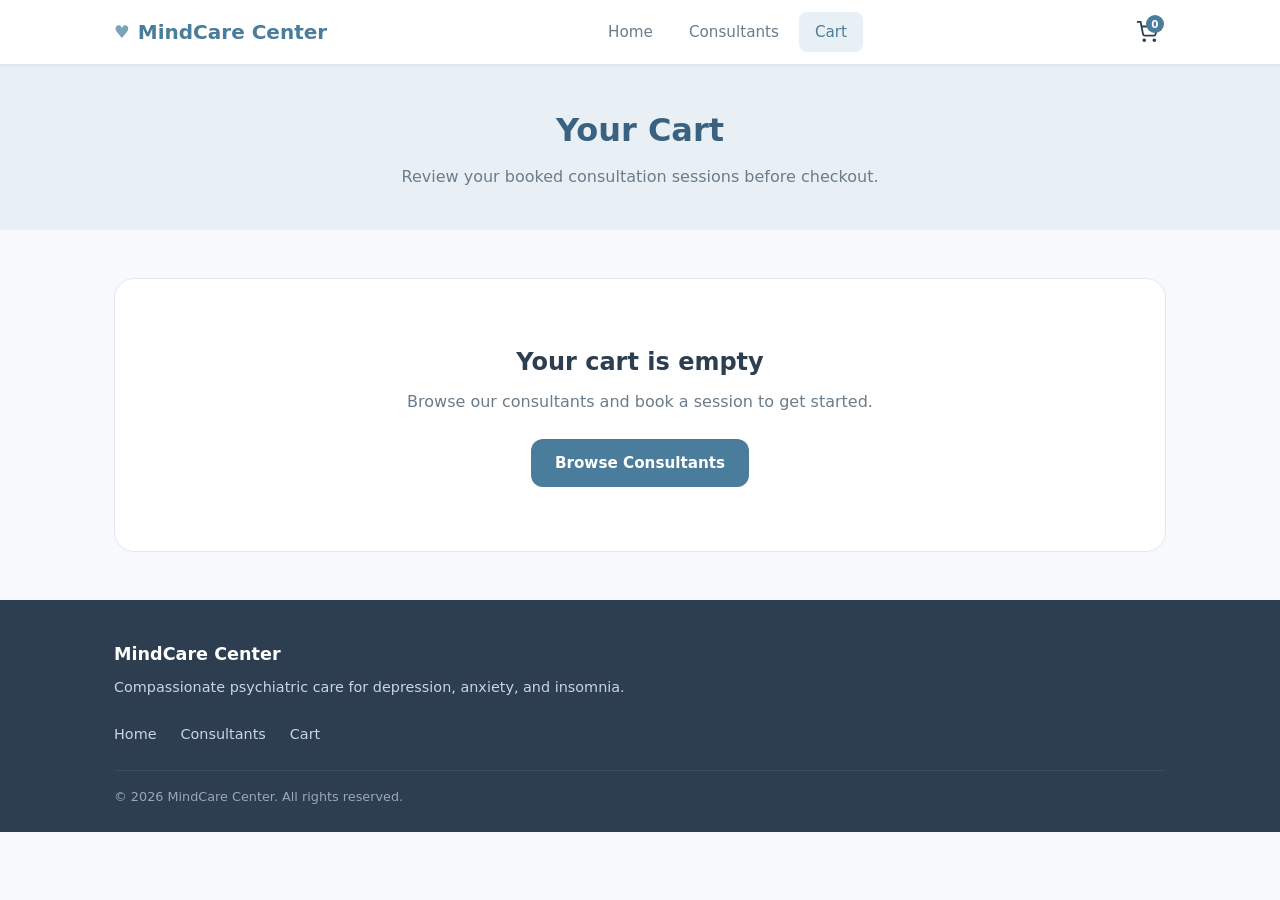
<file: cart.html>
<!DOCTYPE html>
<html lang="en">
<head>
  <meta charset="UTF-8">
  <meta name="viewport" content="width=device-width, initial-scale=1.0">
  <title>Your Cart — MindCare Center</title>
  <link rel="stylesheet" href="styles.css">
</head>
<body>
  <div id="site-header"></div>

  <div class="page-header">
    <div class="container">
      <h1>Your Cart</h1>
      <p>Review your booked consultation sessions before checkout.</p>
    </div>
  </div>

  <section class="cart-page">
    <div class="container" id="cart-content"></div>
  </section>

  <div id="site-footer"></div>

  <script src="data.js"></script>
  <script src="cart.js"></script>
  <script src="main.js"></script>
  <script>
    initPage('cart');

    function renderCart() {
      const cart = getCart();
      const container = document.getElementById('cart-content');

      if (cart.length === 0) {
        container.innerHTML = `
          <div class="cart-empty">
            <h2>Your cart is empty</h2>
            <p>Browse our consultants and book a session to get started.</p>
            <a href="consultants.html" class="btn btn-primary">Browse Consultants</a>
          </div>
        `;
        return;
      }

      const total = getCartTotal();
      container.innerHTML = `
        <div class="cart-items">
          ${cart.map(item => `
            <div class="cart-item" data-id="${item.id}">
              <img src="${item.image}" alt="${item.consultantName}" class="cart-item-img">
              <div class="cart-item-info">
                <h3>${item.consultantName}</h3>
                <p>${item.specialty} · ${item.duration}</p>
                <p>📅 ${formatDate(item.date)} at ${item.time}</p>
              </div>
              <div class="cart-item-price">${formatPrice(item.price)}</div>
              <button class="btn btn-danger remove-btn" data-id="${item.id}">Remove</button>
            </div>
          `).join('')}
        </div>
        <div class="cart-summary">
          <h3>Order Summary</h3>
          <div class="summary-row">
            <span>Subtotal (${cart.length} session${cart.length > 1 ? 's' : ''})</span>
            <span>${formatPrice(total)}</span>
          </div>
          <div class="summary-row">
            <span>Service fee</span>
            <span>$0.00</span>
          </div>
          <div class="summary-row total">
            <span>Total</span>
            <span>${formatPrice(total)}</span>
          </div>
          <a href="checkout.html" class="btn btn-primary btn-block" style="margin-top: 1rem;">Proceed to Checkout</a>
        </div>
      `;

      document.querySelectorAll('.remove-btn').forEach(btn => {
        btn.addEventListener('click', () => {
          removeFromCart(btn.dataset.id);
          renderCart();
          showToast('Session removed from cart.');
        });
      });
    }

    function formatDate(dateStr) {
      const d = new Date(dateStr + 'T00:00:00');
      return d.toLocaleDateString('en-US', { weekday: 'short', month: 'short', day: 'numeric', year: 'numeric' });
    }

    renderCart();
  </script>
</body>
</html>
</file>
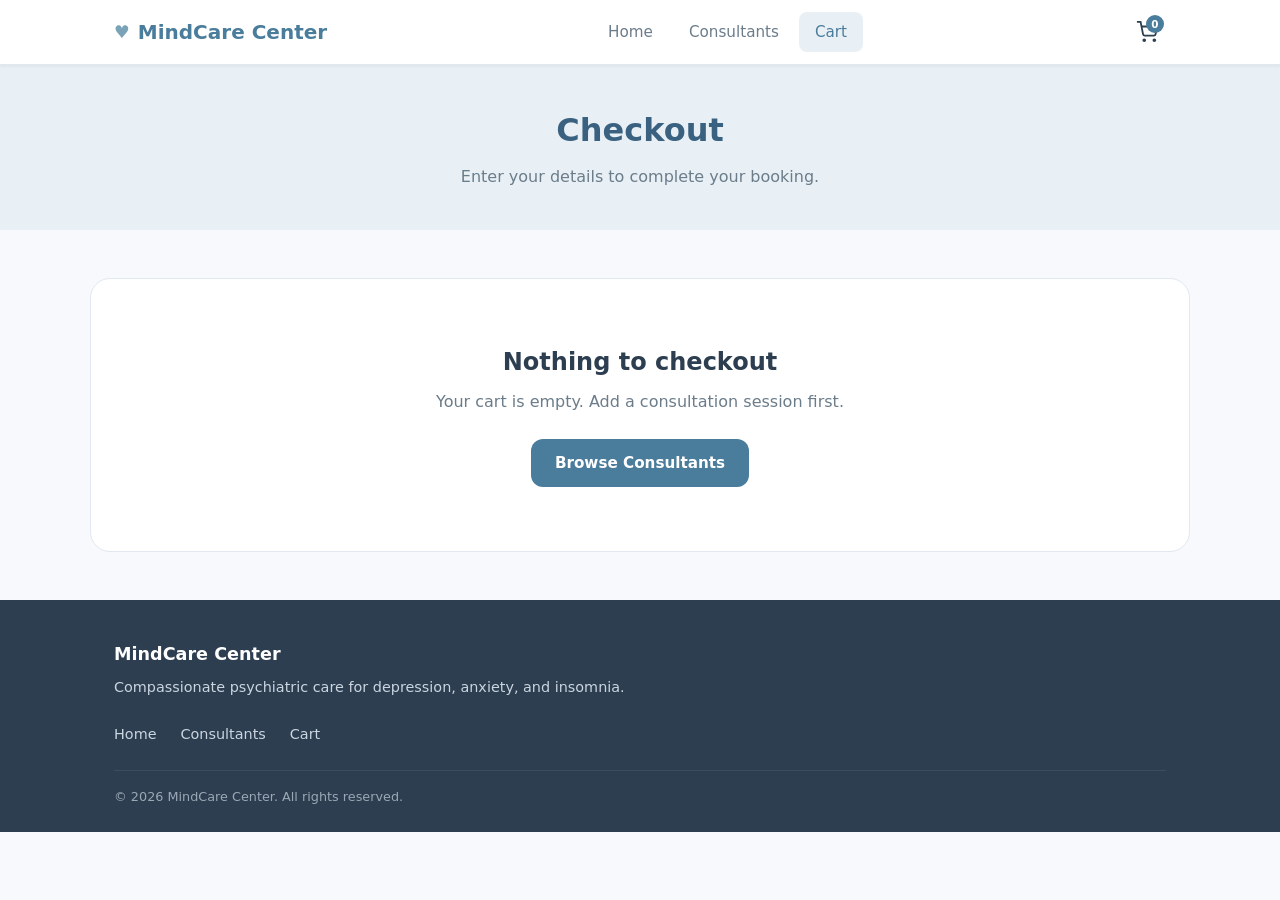
<file: checkout.html>
<!DOCTYPE html>
<html lang="en">
<head>
  <meta charset="UTF-8">
  <meta name="viewport" content="width=device-width, initial-scale=1.0">
  <title>Checkout — MindCare Center</title>
  <link rel="stylesheet" href="styles.css">
</head>
<body>
  <div id="site-header"></div>

  <div class="page-header">
    <div class="container">
      <h1>Checkout</h1>
      <p>Enter your details to complete your booking.</p>
    </div>
  </div>

  <div class="container checkout-grid" id="checkout-content"></div>

  <div id="site-footer"></div>

  <script src="data.js"></script>
  <script src="cart.js"></script>
  <script src="main.js"></script>
  <script>
    initPage('cart');

    const cart = getCart();
    const container = document.getElementById('checkout-content');

    if (cart.length === 0) {
      container.innerHTML = `
        <div class="cart-empty" style="grid-column: 1 / -1;">
          <h2>Nothing to checkout</h2>
          <p>Your cart is empty. Add a consultation session first.</p>
          <a href="consultants.html" class="btn btn-primary">Browse Consultants</a>
        </div>
      `;
    } else {
      const total = getCartTotal();
      container.innerHTML = `
        <form class="checkout-form" id="checkout-form">
          <h2>Your Information</h2>
          <div class="form-row">
            <div class="form-group">
              <label for="first-name">First Name</label>
              <input type="text" id="first-name" required placeholder="John">
            </div>
            <div class="form-group">
              <label for="last-name">Last Name</label>
              <input type="text" id="last-name" required placeholder="Doe">
            </div>
          </div>
          <div class="form-group">
            <label for="email">Email Address</label>
            <input type="email" id="email" required placeholder="john@example.com">
          </div>
          <div class="form-group">
            <label for="phone">Phone Number</label>
            <input type="tel" id="phone" required placeholder="+1 (555) 000-0000">
          </div>
          <div class="form-group">
            <label for="notes">Notes for your consultant (optional)</label>
            <input type="text" id="notes" placeholder="Brief description of your concerns">
          </div>
          <button type="submit" class="btn btn-primary btn-block">Continue to Payment</button>
        </form>

        <div class="order-summary">
          <h3>Order Summary</h3>
          ${cart.map(item => `
            <div class="summary-item">
              <span>${item.consultantName}<br><small style="color: var(--color-text-muted);">${item.date} · ${item.time}</small></span>
              <span>${formatPrice(item.price)}</span>
            </div>
          `).join('')}
          <div class="summary-row total" style="margin-top: 1rem;">
            <span>Total</span>
            <span>${formatPrice(total)}</span>
          </div>
        </div>
      `;

      document.getElementById('checkout-form').addEventListener('submit', function(e) {
        e.preventDefault();
        const checkoutData = {
          firstName: document.getElementById('first-name').value,
          lastName: document.getElementById('last-name').value,
          email: document.getElementById('email').value,
          phone: document.getElementById('phone').value,
          notes: document.getElementById('notes').value
        };
        sessionStorage.setItem('mindcare_checkout', JSON.stringify(checkoutData));
        window.location.href = 'payment.html';
      });
    }
  </script>
</body>
</html>
</file>
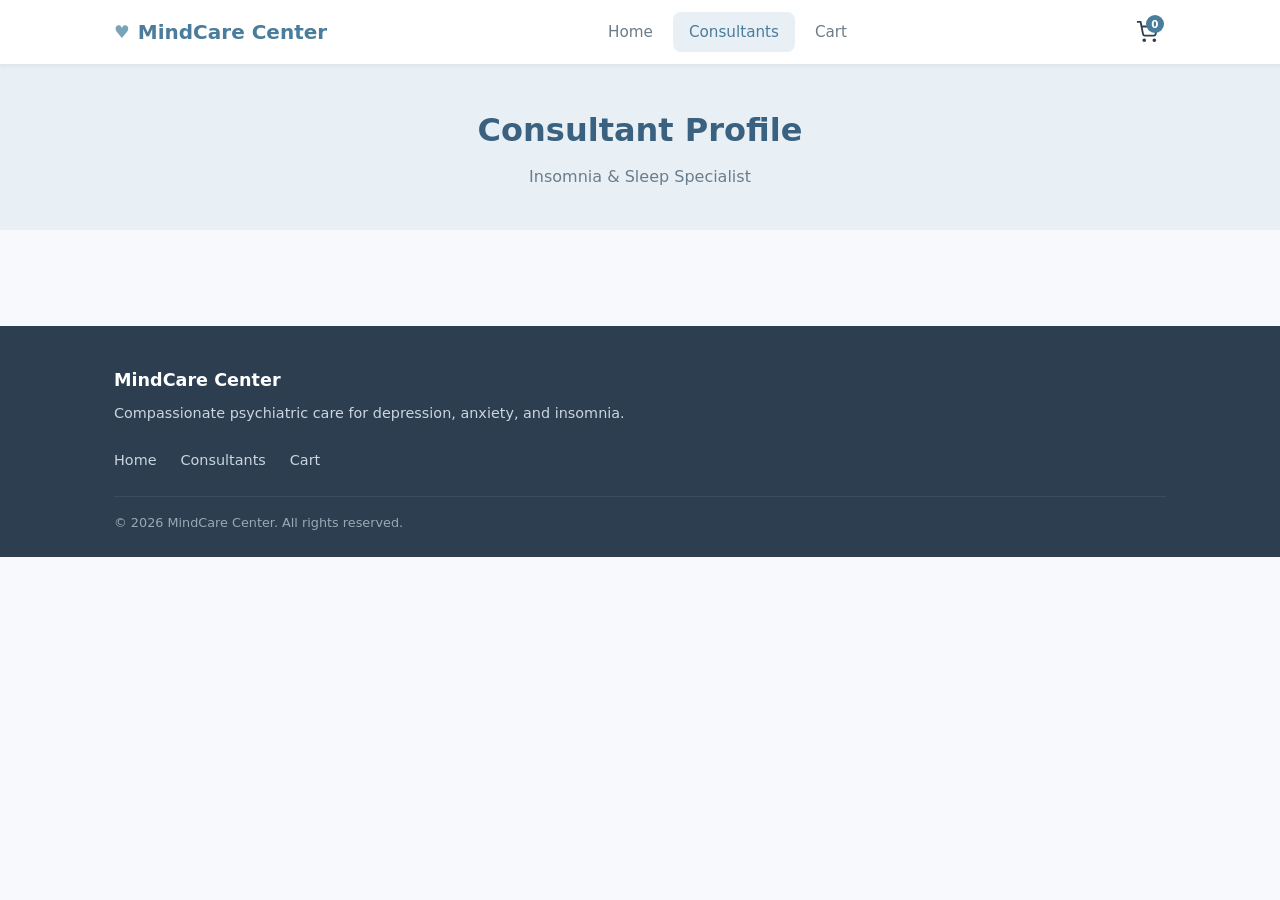
<file: consultant-emily.html>
<!DOCTYPE html>
<html lang="en">
<head>
  <meta charset="UTF-8">
  <meta name="viewport" content="width=device-width, initial-scale=1.0">
  <title>Dr. Emily Watson — MindCare Center</title>
  <link rel="stylesheet" href="styles.css">
</head>
<body>
  <div id="site-header"></div>

  <div class="page-header">
    <div class="container">
      <h1>Consultant Profile</h1>
      <p>Insomnia & Sleep Specialist</p>
    </div>
  </div>

  <section class="consultant-detail">
    <div class="container" id="consultant-content"></div>
  </section>

  <div id="site-footer"></div>

  <script src="data.js"></script>
  <script src="cart.js"></script>
  <script src="main.js"></script>
  <script>
    initPage('consultants');
    renderConsultantPage('dr-emily-watson');
  </script>
</body>
</html>
</file>
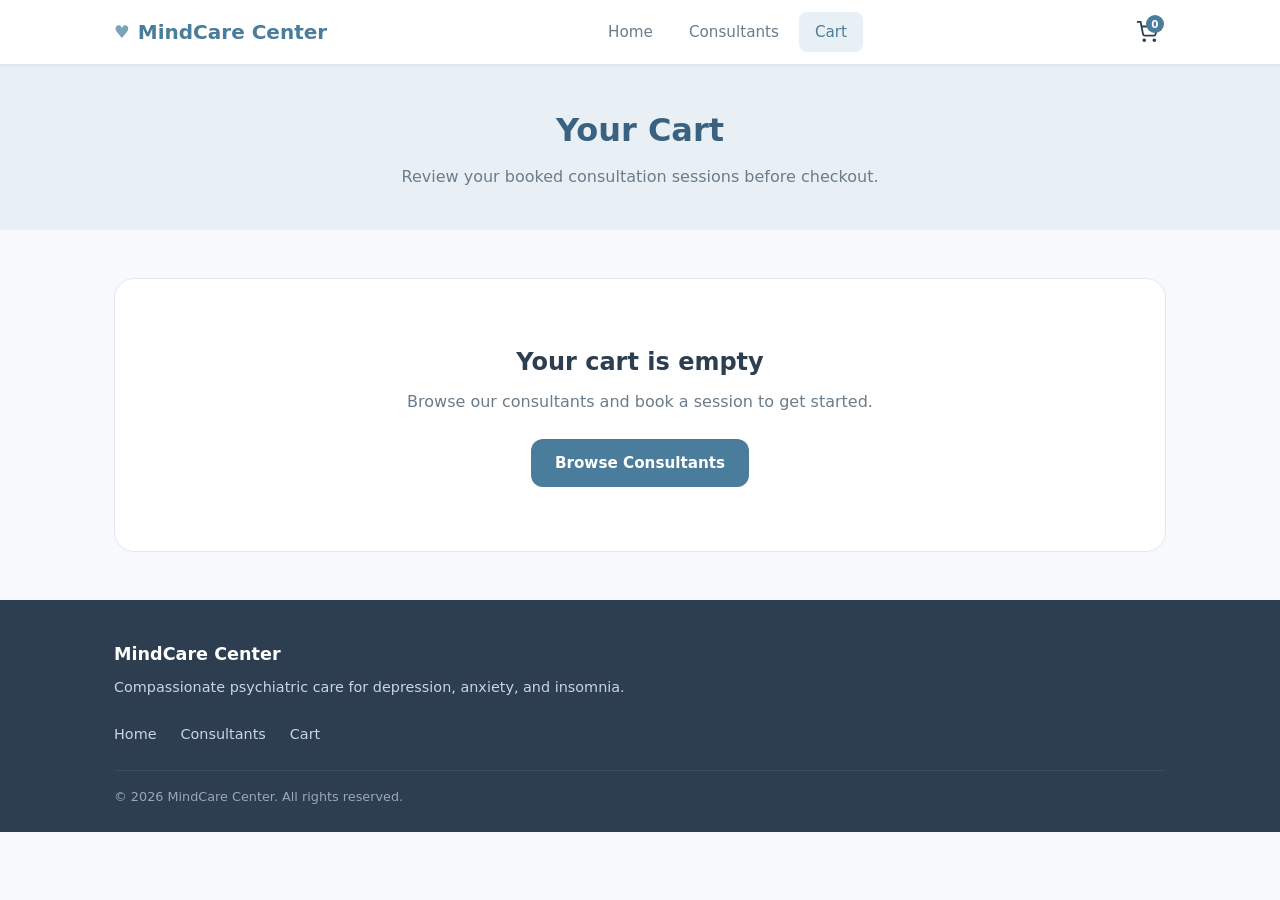
<file: payment.html>
<!DOCTYPE html>
<html lang="en">
<head>
  <meta charset="UTF-8">
  <meta name="viewport" content="width=device-width, initial-scale=1.0">
  <title>Payment — MindCare Center</title>
  <link rel="stylesheet" href="styles.css">
</head>
<body>
  <div id="site-header"></div>

  <div class="page-header">
    <div class="container">
      <h1>Payment</h1>
      <p>Complete your booking with a secure payment.</p>
    </div>
  </div>

  <section class="payment-page">
    <div class="container" id="payment-content"></div>
  </section>

  <div id="site-footer"></div>

  <script src="data.js"></script>
  <script src="cart.js"></script>
  <script src="main.js"></script>
  <script>
    initPage('cart');

    const cart = getCart();
    const checkout = JSON.parse(sessionStorage.getItem('mindcare_checkout') || 'null');
    const container = document.getElementById('payment-content');

    if (cart.length === 0 || !checkout) {
      window.location.href = cart.length === 0 ? 'cart.html' : 'checkout.html';
    } else {
      const total = getCartTotal();
      const orderId = 'MC-' + Date.now().toString(36).toUpperCase();

      container.innerHTML = `
        <div class="demo-notice">
          <strong>Demo Payment Gateway</strong> — This is a simulated checkout for demonstration. No real charges will be made. For production, integrate Stripe, PayPal, or your preferred payment provider.
        </div>

        <div class="payment-grid">
          <form class="payment-form" id="payment-form">
            <h2>Payment Details</h2>
            <p>Pay securely for your consultation session${cart.length > 1 ? 's' : ''}.</p>

            <div class="payment-methods">
              <div class="payment-method active" data-method="card">💳 Credit Card</div>
              <div class="payment-method" data-method="paypal">🅿️ PayPal</div>
            </div>

            <div id="card-fields">
              <div class="form-group">
                <label for="card-name">Name on Card</label>
                <input type="text" id="card-name" required placeholder="John Doe">
              </div>
              <div class="form-group card-input-group">
                <label for="card-number">Card Number</label>
                <input type="text" id="card-number" required placeholder="4242 4242 4242 4242" maxlength="19">
                <div class="card-icons">VISA MC</div>
              </div>
              <div class="form-row">
                <div class="form-group">
                  <label for="card-expiry">Expiry Date</label>
                  <input type="text" id="card-expiry" required placeholder="MM/YY" maxlength="5">
                </div>
                <div class="form-group">
                  <label for="card-cvc">CVC</label>
                  <input type="text" id="card-cvc" required placeholder="123" maxlength="4">
                </div>
              </div>
            </div>

            <div id="paypal-fields" hidden>
              <p style="color: var(--color-text-muted); font-size: 0.9rem; padding: 1rem; background: var(--color-primary-light); border-radius: 8px;">
                You will be redirected to PayPal to complete your payment securely.
              </p>
            </div>

            <div class="secure-badge">
              🔒 256-bit SSL encrypted · PCI compliant
            </div>

            <button type="submit" class="btn btn-primary btn-block btn-lg" style="margin-top: 1.5rem;">
              Pay ${formatPrice(total)}
            </button>
          </form>

          <div class="payment-summary">
            <h3>Order Details</h3>
            <p style="font-size: 0.85rem; color: var(--color-text-muted); margin-bottom: 1rem;">Order #${orderId}</p>
            <p style="font-size: 0.9rem; margin-bottom: 1rem;"><strong>${checkout.firstName} ${checkout.lastName}</strong><br>${checkout.email}</p>
            ${cart.map(item => `
              <div class="summary-item">
                <span>${item.consultantName}<br><small style="color: var(--color-text-muted);">${item.date} · ${item.time}</small></span>
                <span>${formatPrice(item.price)}</span>
              </div>
            `).join('')}
            <div class="summary-row total" style="margin-top: 1rem;">
              <span>Total Due</span>
              <span>${formatPrice(total)}</span>
            </div>
          </div>
        </div>
      `;

      document.querySelectorAll('.payment-method').forEach(el => {
        el.addEventListener('click', () => {
          document.querySelectorAll('.payment-method').forEach(m => m.classList.remove('active'));
          el.classList.add('active');
          const method = el.dataset.method;
          document.getElementById('card-fields').hidden = method !== 'card';
          document.getElementById('paypal-fields').hidden = method !== 'paypal';
        });
      });

      document.getElementById('card-number').addEventListener('input', function(e) {
        let val = e.target.value.replace(/\D/g, '').substring(0, 16);
        e.target.value = val.replace(/(.{4})/g, '$1 ').trim();
      });

      document.getElementById('card-expiry').addEventListener('input', function(e) {
        let val = e.target.value.replace(/\D/g, '').substring(0, 4);
        if (val.length >= 2) val = val.substring(0, 2) + '/' + val.substring(2);
        e.target.value = val;
      });

      document.getElementById('payment-form').addEventListener('submit', function(e) {
        e.preventDefault();
        const btn = e.target.querySelector('button[type="submit"]');
        btn.textContent = 'Processing...';
        btn.disabled = true;

        setTimeout(() => {
          clearCart();
          sessionStorage.removeItem('mindcare_checkout');
          container.innerHTML = `
            <div class="payment-success">
              <div class="success-icon">✓</div>
              <h2>Payment Successful!</h2>
              <p>Thank you, ${checkout.firstName}! Your consultation${cart.length > 1 ? 's have' : ' has'} been booked. A confirmation email will be sent to <strong>${checkout.email}</strong>.</p>
              <p style="font-size: 0.85rem; color: var(--color-text-muted);">Order #${orderId}</p>
              <a href="index.html" class="btn btn-primary">Return to Home</a>
              <a href="consultants.html" class="btn btn-outline" style="margin-left: 0.5rem;">Book Another Session</a>
            </div>
          `;
        }, 2000);
      });
    }
  </script>
</body>
</html>
</file>
<file: styles.css>
:root {
  --color-bg: #f7f9fc;
  --color-surface: #ffffff;
  --color-primary: #4a7c9b;
  --color-primary-dark: #3a6280;
  --color-primary-light: #e8f0f5;
  --color-accent: #7ba3b8;
  --color-text: #2c3e50;
  --color-text-muted: #6b7c8a;
  --color-border: #e2e8f0;
  --color-success: #3d8b6e;
  --color-error: #c0392b;
  --color-warning: #d4a017;
  --shadow-sm: 0 1px 3px rgba(44, 62, 80, 0.08);
  --shadow-md: 0 4px 16px rgba(44, 62, 80, 0.1);
  --shadow-lg: 0 8px 32px rgba(44, 62, 80, 0.12);
  --radius: 12px;
  --radius-lg: 20px;
  --font: 'Segoe UI', system-ui, -apple-system, sans-serif;
}

*, *::before, *::after {
  box-sizing: border-box;
  margin: 0;
  padding: 0;
}

html {
  scroll-behavior: smooth;
}

body {
  font-family: var(--font);
  background: var(--color-bg);
  color: var(--color-text);
  line-height: 1.6;
  min-height: 100vh;
  display: flex;
  flex-direction: column;
}

.container {
  width: 100%;
  max-width: 1100px;
  margin: 0 auto;
  padding: 0 1.5rem;
}

/* Header */
.site-header {
  background: var(--color-surface);
  border-bottom: 1px solid var(--color-border);
  position: sticky;
  top: 0;
  z-index: 100;
  box-shadow: var(--shadow-sm);
}

.header-inner {
  display: flex;
  align-items: center;
  justify-content: space-between;
  height: 64px;
}

.logo {
  display: flex;
  align-items: center;
  gap: 0.5rem;
  font-size: 1.25rem;
  font-weight: 700;
  color: var(--color-primary);
  text-decoration: none;
}

.logo-icon {
  color: var(--color-accent);
  font-size: 1.1rem;
}

.main-nav {
  display: flex;
  gap: 0.25rem;
}

.nav-link {
  padding: 0.5rem 1rem;
  border-radius: 8px;
  text-decoration: none;
  color: var(--color-text-muted);
  font-weight: 500;
  font-size: 0.95rem;
  transition: background 0.2s, color 0.2s;
}

.nav-link:hover,
.nav-link.active {
  background: var(--color-primary-light);
  color: var(--color-primary);
}

.cart-link {
  position: relative;
  display: flex;
  align-items: center;
  padding: 0.5rem;
  color: var(--color-text);
  text-decoration: none;
  border-radius: 8px;
  transition: background 0.2s;
}

.cart-link:hover {
  background: var(--color-primary-light);
}

.cart-badge {
  position: absolute;
  top: 2px;
  right: 2px;
  background: var(--color-primary);
  color: white;
  font-size: 0.65rem;
  font-weight: 700;
  min-width: 18px;
  height: 18px;
  border-radius: 50%;
  display: flex;
  align-items: center;
  justify-content: center;
}

/* Footer */
.site-footer {
  background: var(--color-text);
  color: #cbd5e0;
  margin-top: auto;
  padding: 2.5rem 0 1.5rem;
}

.footer-inner {
  display: grid;
  gap: 1.5rem;
}

.footer-brand strong {
  color: white;
  font-size: 1.1rem;
}

.footer-brand p {
  margin-top: 0.5rem;
  font-size: 0.9rem;
}

.footer-links {
  display: flex;
  gap: 1.5rem;
}

.footer-links a {
  color: #cbd5e0;
  text-decoration: none;
  font-size: 0.9rem;
}

.footer-links a:hover {
  color: white;
}

.footer-copy {
  font-size: 0.8rem;
  opacity: 0.7;
  border-top: 1px solid rgba(255,255,255,0.1);
  padding-top: 1rem;
}

/* Buttons */
.btn {
  display: inline-flex;
  align-items: center;
  justify-content: center;
  gap: 0.5rem;
  padding: 0.75rem 1.5rem;
  border: none;
  border-radius: var(--radius);
  font-family: var(--font);
  font-size: 0.95rem;
  font-weight: 600;
  cursor: pointer;
  text-decoration: none;
  transition: background 0.2s, transform 0.15s, box-shadow 0.2s;
}

.btn:active {
  transform: scale(0.98);
}

.btn-primary {
  background: var(--color-primary);
  color: white;
}

.btn-primary:hover {
  background: var(--color-primary-dark);
  box-shadow: var(--shadow-md);
}

.btn-outline {
  background: transparent;
  color: var(--color-primary);
  border: 2px solid var(--color-primary);
}

.btn-outline:hover {
  background: var(--color-primary-light);
}

.btn-lg {
  padding: 1rem 2rem;
  font-size: 1rem;
}

.btn-block {
  width: 100%;
}

.btn-danger {
  background: transparent;
  color: var(--color-error);
  border: 1px solid var(--color-error);
  padding: 0.4rem 0.8rem;
  font-size: 0.85rem;
}

.btn-danger:hover {
  background: #fdf0ef;
}

/* Hero */
.hero {
  background: linear-gradient(135deg, var(--color-primary) 0%, #5a9ab8 50%, var(--color-accent) 100%);
  color: white;
  padding: 5rem 0;
  text-align: center;
}

.hero h1 {
  font-size: clamp(2rem, 5vw, 3rem);
  font-weight: 700;
  margin-bottom: 1rem;
  line-height: 1.2;
}

.hero p {
  font-size: 1.15rem;
  opacity: 0.92;
  max-width: 560px;
  margin: 0 auto 2rem;
}

.hero-actions {
  display: flex;
  gap: 1rem;
  justify-content: center;
  flex-wrap: wrap;
}

.hero .btn-outline {
  border-color: white;
  color: white;
}

.hero .btn-outline:hover {
  background: rgba(255,255,255,0.15);
}

/* Sections */
.section {
  padding: 4rem 0;
}

.section-title {
  text-align: center;
  font-size: 1.75rem;
  margin-bottom: 0.5rem;
}

.section-subtitle {
  text-align: center;
  color: var(--color-text-muted);
  margin-bottom: 2.5rem;
  max-width: 520px;
  margin-left: auto;
  margin-right: auto;
}

/* Cards grid */
.cards-grid {
  display: grid;
  grid-template-columns: repeat(auto-fit, minmax(280px, 1fr));
  gap: 1.5rem;
}

.card {
  background: var(--color-surface);
  border-radius: var(--radius-lg);
  box-shadow: var(--shadow-sm);
  border: 1px solid var(--color-border);
  overflow: hidden;
  transition: box-shadow 0.2s, transform 0.2s;
}

.card:hover {
  box-shadow: var(--shadow-md);
  transform: translateY(-2px);
}

.card-img {
  width: 100%;
  height: 200px;
  object-fit: cover;
}

.card-body {
  padding: 1.5rem;
}

.card-tag {
  display: inline-block;
  background: var(--color-primary-light);
  color: var(--color-primary);
  font-size: 0.75rem;
  font-weight: 600;
  padding: 0.25rem 0.75rem;
  border-radius: 20px;
  margin-bottom: 0.75rem;
}

.card-body h3 {
  font-size: 1.15rem;
  margin-bottom: 0.25rem;
}

.card-body .card-title-sub {
  color: var(--color-text-muted);
  font-size: 0.85rem;
  margin-bottom: 0.75rem;
}

.card-body p {
  color: var(--color-text-muted);
  font-size: 0.9rem;
  margin-bottom: 1rem;
}

.card-footer {
  display: flex;
  align-items: center;
  justify-content: space-between;
}

.price {
  font-size: 1.25rem;
  font-weight: 700;
  color: var(--color-primary);
}

.price span {
  font-size: 0.8rem;
  font-weight: 400;
  color: var(--color-text-muted);
}

/* Features */
.features-grid {
  display: grid;
  grid-template-columns: repeat(auto-fit, minmax(240px, 1fr));
  gap: 1.5rem;
}

.feature {
  text-align: center;
  padding: 2rem 1.5rem;
  background: var(--color-surface);
  border-radius: var(--radius-lg);
  border: 1px solid var(--color-border);
}

.feature-icon {
  font-size: 2rem;
  margin-bottom: 1rem;
}

.feature h3 {
  font-size: 1.05rem;
  margin-bottom: 0.5rem;
}

.feature p {
  color: var(--color-text-muted);
  font-size: 0.9rem;
}

/* Page header */
.page-header {
  background: var(--color-primary-light);
  padding: 2.5rem 0;
  text-align: center;
}

.page-header h1 {
  font-size: 2rem;
  color: var(--color-primary-dark);
}

.page-header p {
  color: var(--color-text-muted);
  margin-top: 0.5rem;
}

/* Consultant detail */
.consultant-detail {
  padding: 3rem 0;
}

.detail-grid {
  display: grid;
  grid-template-columns: 1fr 1.2fr;
  gap: 2.5rem;
  align-items: start;
}

.detail-photo {
  width: 100%;
  border-radius: var(--radius-lg);
  box-shadow: var(--shadow-md);
}

.detail-info h2 {
  font-size: 1.75rem;
  margin-bottom: 0.25rem;
}

.detail-title {
  color: var(--color-primary);
  font-weight: 600;
  margin-bottom: 1rem;
}

.detail-bio {
  color: var(--color-text-muted);
  margin-bottom: 1.5rem;
}

.detail-section {
  margin-bottom: 1.5rem;
}

.detail-section h3 {
  font-size: 1rem;
  margin-bottom: 0.5rem;
  color: var(--color-primary-dark);
}

.detail-section ul {
  list-style: none;
  padding: 0;
}

.detail-section li {
  padding: 0.35rem 0;
  color: var(--color-text-muted);
  font-size: 0.9rem;
}

.detail-section li::before {
  content: "✓ ";
  color: var(--color-success);
  font-weight: 700;
}

/* Booking form */
.booking-panel {
  background: var(--color-surface);
  border: 1px solid var(--color-border);
  border-radius: var(--radius-lg);
  padding: 2rem;
  box-shadow: var(--shadow-sm);
  margin-top: 2rem;
}

.booking-panel h3 {
  font-size: 1.25rem;
  margin-bottom: 1.5rem;
}

.form-group {
  margin-bottom: 1.25rem;
}

.form-group label {
  display: block;
  font-weight: 600;
  font-size: 0.9rem;
  margin-bottom: 0.4rem;
}

.form-group input,
.form-group select {
  width: 100%;
  padding: 0.75rem 1rem;
  border: 1px solid var(--color-border);
  border-radius: 8px;
  font-family: var(--font);
  font-size: 0.95rem;
  transition: border-color 0.2s;
}

.form-group input:focus,
.form-group select:focus {
  outline: none;
  border-color: var(--color-primary);
  box-shadow: 0 0 0 3px rgba(74, 124, 155, 0.15);
}

.form-row {
  display: grid;
  grid-template-columns: 1fr 1fr;
  gap: 1rem;
}

.booking-price {
  display: flex;
  justify-content: space-between;
  align-items: center;
  padding: 1rem 0;
  border-top: 1px solid var(--color-border);
  margin-top: 0.5rem;
  margin-bottom: 1rem;
}

/* Cart */
.cart-page {
  padding: 3rem 0;
}

.cart-empty {
  text-align: center;
  padding: 4rem 2rem;
  background: var(--color-surface);
  border-radius: var(--radius-lg);
  border: 1px solid var(--color-border);
}

.cart-empty h2 {
  margin-bottom: 0.5rem;
}

.cart-empty p {
  color: var(--color-text-muted);
  margin-bottom: 1.5rem;
}

.cart-items {
  display: flex;
  flex-direction: column;
  gap: 1rem;
  margin-bottom: 2rem;
}

.cart-item {
  display: grid;
  grid-template-columns: 80px 1fr auto auto;
  gap: 1.25rem;
  align-items: center;
  background: var(--color-surface);
  border: 1px solid var(--color-border);
  border-radius: var(--radius);
  padding: 1.25rem;
}

.cart-item-img {
  width: 80px;
  height: 80px;
  border-radius: 8px;
  object-fit: cover;
}

.cart-item-info h3 {
  font-size: 1rem;
}

.cart-item-info p {
  font-size: 0.85rem;
  color: var(--color-text-muted);
}

.cart-item-price {
  font-weight: 700;
  font-size: 1.1rem;
  color: var(--color-primary);
}

.cart-summary {
  background: var(--color-surface);
  border: 1px solid var(--color-border);
  border-radius: var(--radius-lg);
  padding: 1.5rem;
  max-width: 400px;
  margin-left: auto;
}

.cart-summary h3 {
  margin-bottom: 1rem;
}

.summary-row {
  display: flex;
  justify-content: space-between;
  padding: 0.5rem 0;
  font-size: 0.95rem;
}

.summary-row.total {
  border-top: 2px solid var(--color-border);
  margin-top: 0.5rem;
  padding-top: 1rem;
  font-weight: 700;
  font-size: 1.15rem;
}

/* Checkout */
.checkout-grid {
  display: grid;
  grid-template-columns: 1.5fr 1fr;
  gap: 2rem;
  padding: 3rem 0;
}

.checkout-form {
  background: var(--color-surface);
  border: 1px solid var(--color-border);
  border-radius: var(--radius-lg);
  padding: 2rem;
}

.checkout-form h2 {
  font-size: 1.25rem;
  margin-bottom: 1.5rem;
}

.order-summary {
  background: var(--color-surface);
  border: 1px solid var(--color-border);
  border-radius: var(--radius-lg);
  padding: 1.5rem;
  height: fit-content;
  position: sticky;
  top: 80px;
}

.order-summary h3 {
  margin-bottom: 1rem;
}

.summary-item {
  display: flex;
  justify-content: space-between;
  padding: 0.6rem 0;
  border-bottom: 1px solid var(--color-border);
  font-size: 0.9rem;
}

.summary-item:last-of-type {
  border-bottom: none;
}

/* Payment */
.payment-page {
  padding: 3rem 0;
}

.payment-grid {
  display: grid;
  grid-template-columns: 1.2fr 1fr;
  gap: 2rem;
  max-width: 900px;
  margin: 0 auto;
}

.payment-form {
  background: var(--color-surface);
  border: 1px solid var(--color-border);
  border-radius: var(--radius-lg);
  padding: 2rem;
}

.payment-form h2 {
  font-size: 1.25rem;
  margin-bottom: 0.5rem;
}

.payment-form > p {
  color: var(--color-text-muted);
  font-size: 0.9rem;
  margin-bottom: 1.5rem;
}

.payment-methods {
  display: flex;
  gap: 0.75rem;
  margin-bottom: 1.5rem;
}

.payment-method {
  flex: 1;
  padding: 0.75rem;
  border: 2px solid var(--color-border);
  border-radius: 8px;
  text-align: center;
  cursor: pointer;
  font-size: 0.85rem;
  font-weight: 600;
  transition: border-color 0.2s, background 0.2s;
}

.payment-method.active {
  border-color: var(--color-primary);
  background: var(--color-primary-light);
  color: var(--color-primary);
}

.card-input-group {
  position: relative;
}

.card-icons {
  position: absolute;
  right: 12px;
  top: 50%;
  transform: translateY(-50%);
  display: flex;
  gap: 4px;
  font-size: 0.7rem;
  font-weight: 700;
  color: var(--color-text-muted);
}

.secure-badge {
  display: flex;
  align-items: center;
  gap: 0.5rem;
  margin-top: 1rem;
  padding: 0.75rem;
  background: var(--color-primary-light);
  border-radius: 8px;
  font-size: 0.85rem;
  color: var(--color-primary-dark);
}

.payment-summary {
  background: var(--color-surface);
  border: 1px solid var(--color-border);
  border-radius: var(--radius-lg);
  padding: 1.5rem;
  height: fit-content;
}

.payment-success {
  text-align: center;
  padding: 4rem 2rem;
  max-width: 500px;
  margin: 0 auto;
}

.success-icon {
  width: 80px;
  height: 80px;
  background: #e8f5ef;
  color: var(--color-success);
  border-radius: 50%;
  display: flex;
  align-items: center;
  justify-content: center;
  font-size: 2.5rem;
  margin: 0 auto 1.5rem;
}

.payment-success h2 {
  margin-bottom: 0.5rem;
}

.payment-success p {
  color: var(--color-text-muted);
  margin-bottom: 1.5rem;
}

.demo-notice {
  background: #fff8e6;
  border: 1px solid #f0d78c;
  border-radius: 8px;
  padding: 0.75rem 1rem;
  font-size: 0.85rem;
  color: #8a6914;
  margin-bottom: 1.5rem;
}

/* Toast */
.toast {
  position: fixed;
  bottom: 2rem;
  right: 2rem;
  padding: 1rem 1.5rem;
  border-radius: var(--radius);
  color: white;
  font-weight: 600;
  font-size: 0.9rem;
  box-shadow: var(--shadow-lg);
  transform: translateY(100px);
  opacity: 0;
  transition: transform 0.3s, opacity 0.3s;
  z-index: 1000;
}

.toast.show {
  transform: translateY(0);
  opacity: 1;
}

.toast-success {
  background: var(--color-success);
}

.toast-error {
  background: var(--color-error);
}

/* Responsive */
@media (max-width: 768px) {
  .main-nav {
    display: none;
  }

  .detail-grid,
  .checkout-grid,
  .payment-grid {
    grid-template-columns: 1fr;
  }

  .cart-item {
    grid-template-columns: 60px 1fr;
    grid-template-rows: auto auto;
  }

  .cart-item-price,
  .cart-item .btn-danger {
    grid-column: 2;
  }

  .form-row {
    grid-template-columns: 1fr;
  }

  .order-summary {
    position: static;
  }
}
</file>
